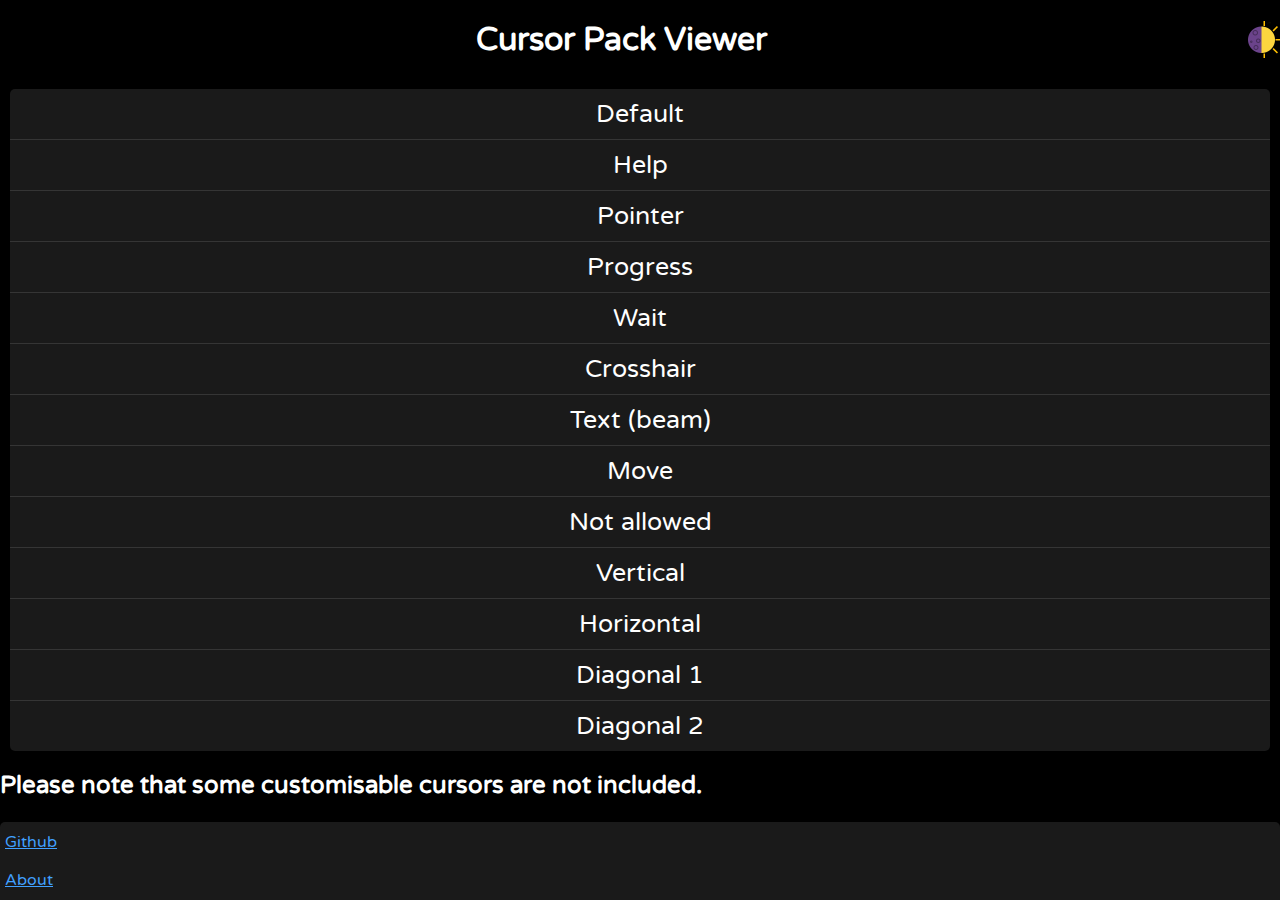
<file: index.html>
<!DOCTYPE html>
<html class="dark">
  <head>
    <meta charset="utf-8" />
    <meta name="viewport" content="width=device-width" />
    <title>Cursor pack viewer</title>
    <link rel="shortcut icon" type="image/jpg" href="image/Favicon.jpg" />
    <link href="style.css" rel="stylesheet" type="text/css" />
    <link rel="preconnect" href="https://fonts.googleapis.com" />
    <link rel="preconnect" href="https://fonts.gstatic.com" crossorigin />
    <link
      href="https://fonts.googleapis.com/css2?family=Varela+Round&display=swap"
      rel="stylesheet"
    />
  </head>

  <body>
    <!--Color Mode Changer & Title-->

    <h1 class="darkh1">
      Cursor Pack Viewer
      <a class="colormode" href="light.html"
        ><img
          src="image/ColorMode.png"
          width="37px"
          height="37px"
          alt="Color Mode Switcher"
      /></a>
    </h1>

    <!--Cursor Viewers-->

    <p class="default darkp">Default</p>

    <p class="help darkp">Help</p>

    <p class="pointer darkp">Pointer</p>

    <p class="progress darkp">Progress</p>

    <p class="wait darkp">Wait</p>

    <p class="crosshair darkp">Crosshair</p>

    <p class="text darkp">Text (beam)</p>

    <p class="move darkp">Move</p>

    <p class="no darkp">Not allowed</p>

    <p class="vert darkp">Vertical</p>

    <p class="horz darkp">Horizontal</p>

    <p class="dgn1 darkp">Diagonal 1</p>

    <p class="dgn2 darkp">Diagonal 2</p>

    <!--Extra Text-->

    <h2 class="darkh2">
      Please note that some customisable cursors are not included.
    </h2>

    <!--Footer-->

    <div class="footer" width="100%">
      <a class="darka" href="https://github.com/SirEthanator/CursorPackViewer"
        >Github</a
      >

      <br />
      <br />

      <a class="darka" href="about.html">About</a>
    </div>
  </body>
</html>
</file>
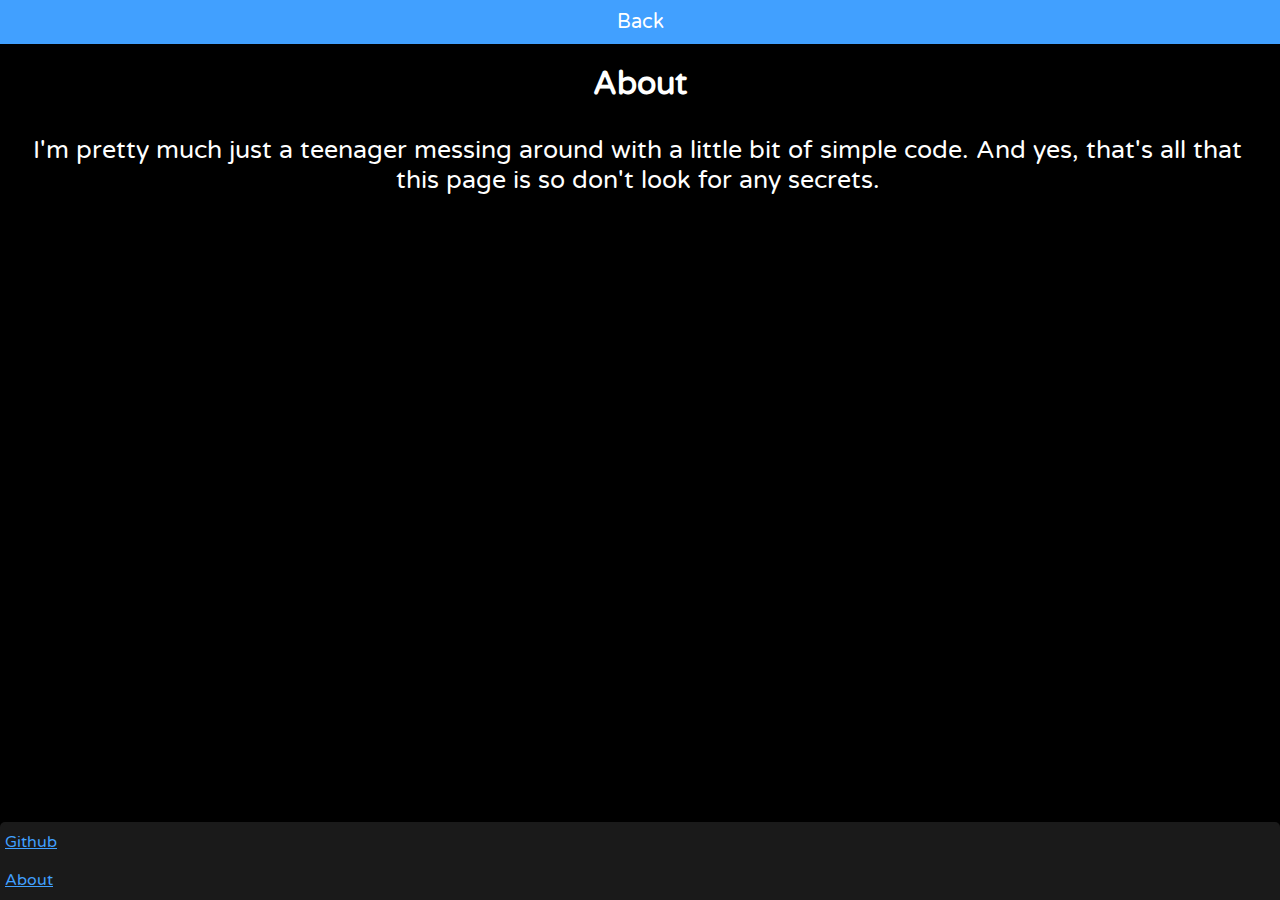
<file: about.html>
<!DOCTYPE html>
<html class="dark">
  <head>
    <meta charset="utf-8" />
    <meta name="viewport" content="width=device-width" />
    <title>Cursor pack viewer - About</title>
    <link rel="shortcut icon" type="image/jpg" href="image/Favicon.jpg" />
    <link href="style.css" rel="stylesheet" type="text/css" />
    <link rel="preconnect" href="https://fonts.googleapis.com" />
    <link rel="preconnect" href="https://fonts.gstatic.com" crossorigin />
    <link
      href="https://fonts.googleapis.com/css2?family=Varela+Round&display=swap"
      rel="stylesheet"
    />
  </head>

  <body>
    <a class="backbutton" href="https://cursorpackviewer.vercel.app/">Back</a>

    <h1 class="darkh1">About</h1>

    <p class="abouttext">
      I'm pretty much just a teenager messing around with a little bit of simple
      code. And yes, that's all that this page is so don't look for any
      <a class="secretlink" href="secret.html">secrets</a>.
    </p>

    <!--Footer-->

    <div class="footer" width="100%">
      <a class="darka" href="https://github.com/SirEthanator/CursorPackViewer"
        >Github</a
      >

      <br />
      <br />

      <a class="darka" href="about.html">About</a>
    </div>
  </body>
</html>
</file>
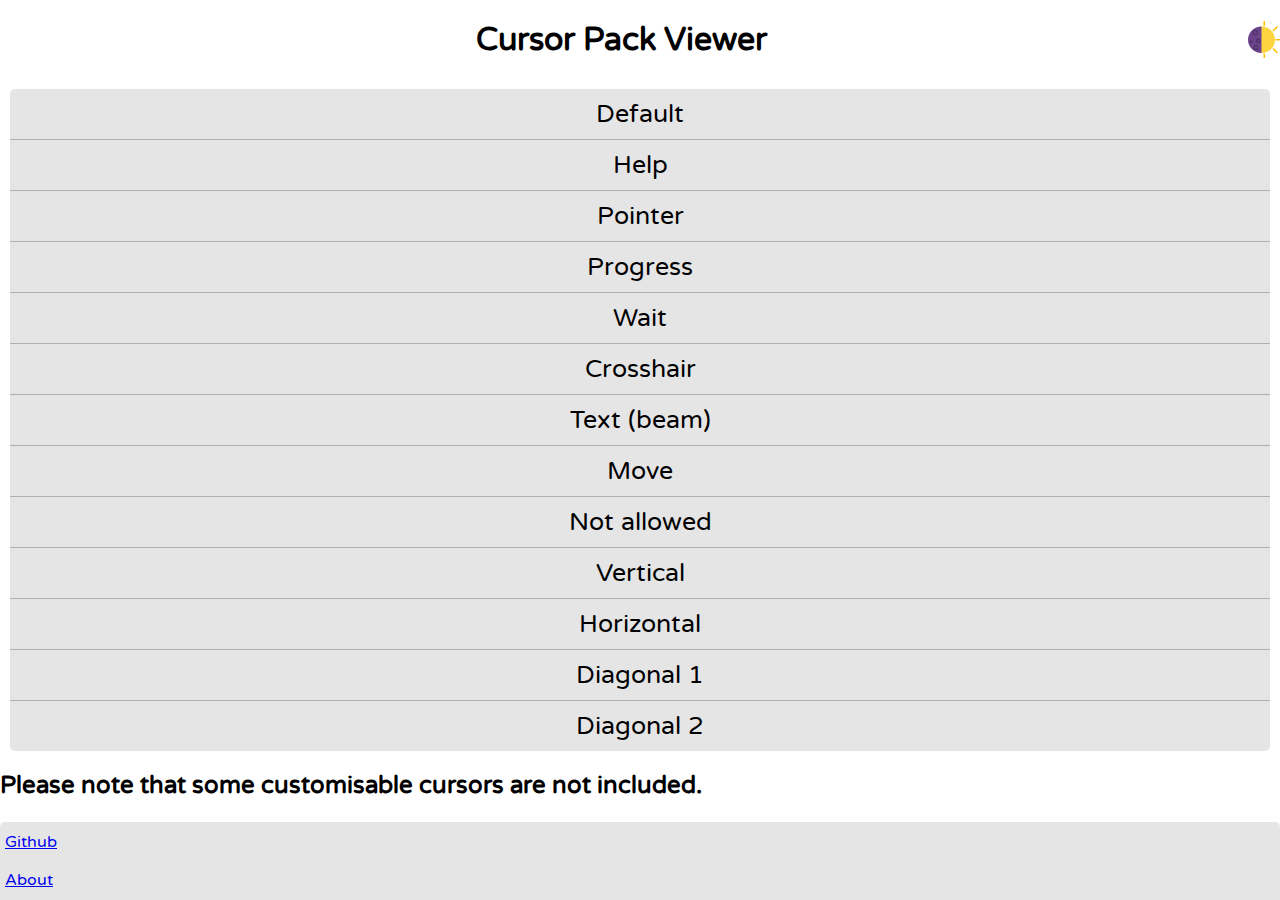
<file: light.html>
<!DOCTYPE html>
<html class="light">
  <head>
    <meta charset="utf-8" />
    <meta name="viewport" content="width=device-width" />
    <title>Cursor pack viewer</title>
    <link rel="shortcut icon" type="image/jpg" href="image/Favicon.jpg" />
    <link href="style.css" rel="stylesheet" type="text/css" />
    <link rel="preconnect" href="https://fonts.googleapis.com" />
    <link rel="preconnect" href="https://fonts.gstatic.com" crossorigin />
    <link
      href="https://fonts.googleapis.com/css2?family=Varela+Round&display=swap"
      rel="stylesheet"
    />
  </head>

  <body>
    <!--Color Mode Changer & Title-->

    <h1 class="lighth1">
      Cursor Pack Viewer
      <a class="colormode" href="https://cursorpackviewer.vercel.app/"
        ><img
          src="image/ColorMode.png"
          width="37px"
          height="37px"
          alt="Color Mode Switcher"
      /></a>
    </h1>

    <!--Cursor Viewers-->

    <p class="default lightp">Default</p>

    <p class="help lightp">Help</p>

    <p class="pointer lightp">Pointer</p>

    <p class="progress lightp">Progress</p>

    <p class="wait lightp">Wait</p>

    <p class="crosshair lightp">Crosshair</p>

    <p class="text lightp">Text (beam)</p>

    <p class="move lightp">Move</p>

    <p class="no lightp">Not allowed</p>

    <p class="vert lightp">Vertical</p>

    <p class="horz lightp">Horizontal</p>

    <p class="dgn1 lightp">Diagonal 1</p>

    <p class="dgn2 lightp">Diagonal 2</p>

    <!--Extra Text-->

    <h2 class="lighth2">
      Please note that some customisable cursors are not included.
    </h2>

    <!--Footer-->

    <div class="lightfooter" width="100%">
      <a class="lighta" href="https://github.com/SirEthanator/CursorPackViewer"
        >Github</a
      >

      <br />
      <br />

      <a class="lighta" href="about.html">About</a>
    </div>
  </body>
</html>
</file>
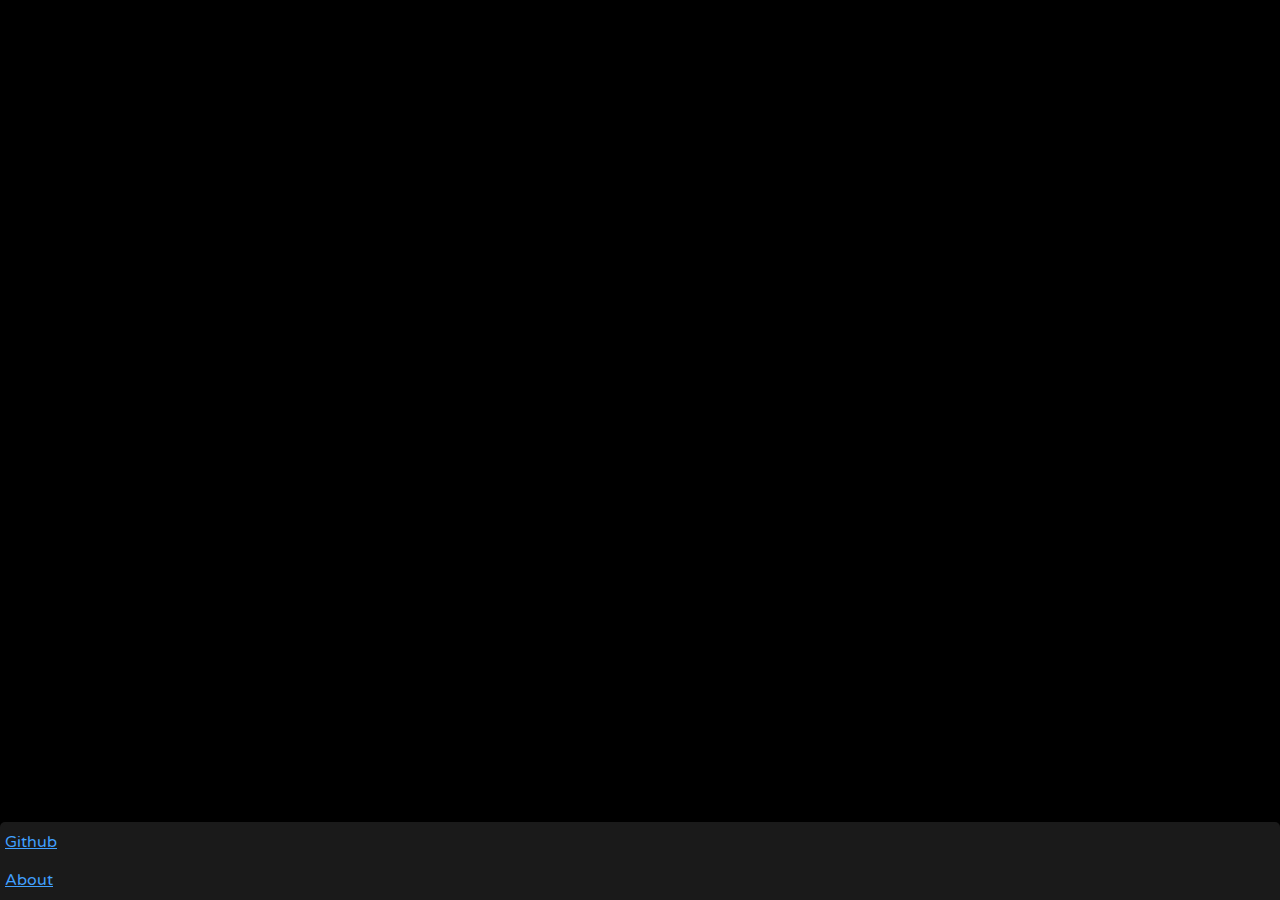
<file: secret.html>
<!DOCTYPE html>
<html class="dark">
  <head>
    <meta charset="utf-8" />
    <meta name="viewport" content="width=device-width" />
    <title>Cursor pack viewer</title>
    <link rel="shortcut icon" type="image/jpg" href="image/Favicon.jpg" />
    <link href="style.css" rel="stylesheet" type="text/css" />
    <link rel="preconnect" href="https://fonts.googleapis.com" />
    <link rel="preconnect" href="https://fonts.gstatic.com" crossorigin />
    <link
      href="https://fonts.googleapis.com/css2?family=Varela+Round&display=swap"
      rel="stylesheet"
    />
  </head>

  <body>
    <h6 align="center">
      <iframe
        width="1022"
        height="575"
        src="https://www.youtube.com/embed/dQw4w9WgXcQ?autoplay=1"
        frameborder="0"
        allowfullscreen
      ></iframe>
    </h6>

    <!--Footer-->

    <div class="footer" width="100%">
      <a class="darka" href="https://github.com/SirEthanator/CursorPackViewer"
        >Github</a
      >

      <br />
      <br />

      <a class="darka" href="about.html">About</a>
    </div>
  </body>
</html>
</file>
<file: style.css>
html {
  height: 100%;
  width: 100%;
}

body {
  margin: 0px 0px;
  min-height: 100vh;
  display: flex;
  flex-direction: column;
}

iframe {
  border-radius: 5px;
  margin-top: 5px;
}

.dark {
  background: #000000;
}

.light {
  background: #ffffff;
}

p {
  font-family: Varela Round, sans-serif;
  padding: 10px 10px;
  margin: 0px 10px;
  text-align: center;
  font-size: 25px;
}

h2 {
  font-family: Varela Round;
}

h1 {
  font-family: Varela Round, sans-serif;
  text-align: center;
}

.abouttext {
  color: #ffffff;
  margin-left: 5px;
}

.darkp {
  color: #ffffff;
  background-color: #1a1a1a;
}

.lightp {
  color: #000000;
  background-color: #e5e5e5;
}

.darkh2 {
  color: #ffffff;
}

.lighth2 {
  color: #000000;
}

.darkh1 {
  color: #ffffff;
}

.lighth1 {
  color: #000000;
}

.colormode {
  float: right;
  text-decoration: none;
}

.secretlink {
  text-decoration: none;
  color: #ffffff;
  font-family: Varela Round, sans-serif;
}

.backbutton {
  background-color: #1a1a1a;
  padding: 10px;
  text-decoration: none;
  color: #ffffff;
  text-align: center;
  font-size: 20px;
  font-family: Varela Round, sans-serif;
}

.backbutton:hover {
  background-color: #41a0ff;
}

.darka {
  color: #41a0ff;
  font-family: Varela Round, sans-serif;
  margin-left: 5px;
}

.lighta {
  font-family: Varela Round, sans-serif;
  margin-left: 5px;
}

.footer {
  background-color: #1a1a1a;
  border-top-left-radius: 5px;
  border-top-right-radius: 5px;
  padding-top: 10px;
  padding-bottom: 10px;
  margin-top: auto;
}

.lightfooter {
  background-color: #e5e5e5;
  border-top-left-radius: 5px;
  border-top-right-radius: 5px;
  padding-top: 10px;
  padding-bottom: 10px;
  margin-top: auto;
}

.default {
  cursor: default;
  border-top-left-radius: 5px;
  border-top-right-radius: 5px;
  border-bottom: 1px solid rgba(96, 96, 96, 0.4);
}

.help {
  cursor: help;
  border-bottom: 1px solid rgba(96, 96, 96, 0.4);
}

.pointer {
  cursor: pointer;
  border-bottom: 1px solid rgba(96, 96, 96, 0.4);
}

.progress {
  cursor: progress;
  border-bottom: 1px solid rgba(96, 96, 96, 0.4);
}

.wait {
  cursor: wait;
  border-bottom: 1px solid rgba(96, 96, 96, 0.4);
}

.crosshair {
  cursor: crosshair;
  border-bottom: 1px solid rgba(96, 96, 96, 0.4);
}

.text {
  cursor: text;
  border-bottom: 1px solid rgba(96, 96, 96, 0.4);
}

.move {
  cursor: move;
  border-bottom: 1px solid rgba(96, 96, 96, 0.4);
}

.no {
  cursor: not-allowed;
  border-bottom: 1px solid rgba(96, 96, 96, 0.4);
}

.vert {
  cursor: ns-resize;
  border-bottom: 1px solid rgba(96, 96, 96, 0.4);
}

.horz {
  cursor: ew-resize;
  border-bottom: 1px solid rgba(96, 96, 96, 0.4);
}

.dgn1 {
  cursor: nwse-resize;
  border-bottom: 1px solid rgba(96, 96, 96, 0.4);
}

.dgn2 {
  cursor: nesw-resize;
  border-bottom-left-radius: 5px;
  border-bottom-right-radius: 5px;
}
</file>
